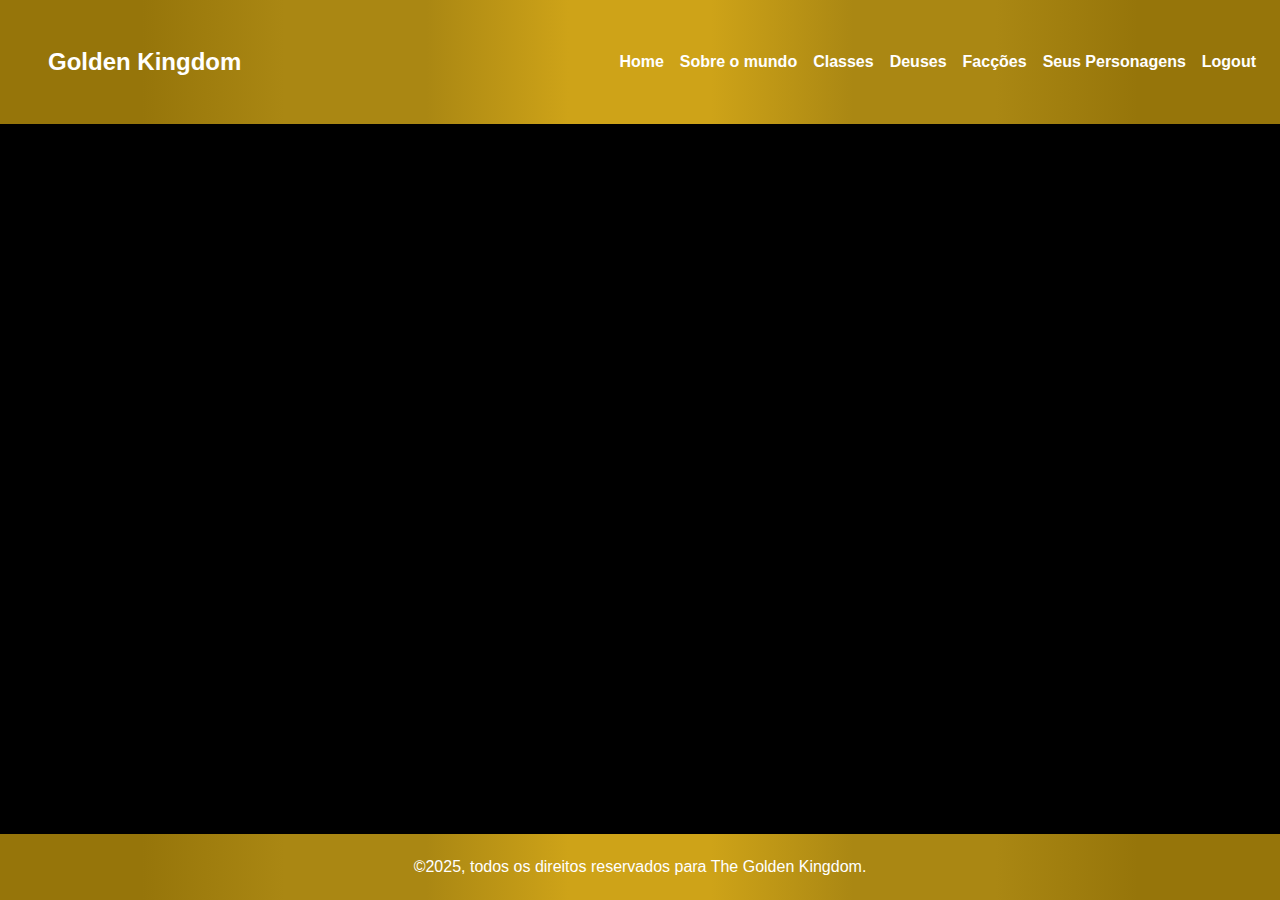
<file: index.html>
<!DOCTYPE html>
<html lang="pt-br">

<head>
    <meta charset="UTF-8">
    <meta name="viewport" content="width=device-width, initial-scale=1.0">
    <link rel="stylesheet" href="/assets/css/publico/index/index.css">
    <title>Golden Kingdom - Home</title>
</head>

<body>
    <div class="content-container">
        <div class="content-wrapper">
            <header>
                <h2>Golden Kingdom</h2>
                <nav class="navbar">
                    <ul>
                        <li>
                            <a href="">Home</a>
                        </li>
                        <li>
                            <a href="">Sobre o mundo</a>
                        </li>
                        <li>
                            <a href="">Classes</a>
                        </li>
                        <li>
                            <a href="">Deuses</a>
                        </li>
                        <li>
                            <a href="">Facções</a>
                        </li>
                        <li>
                            <a href="">Seus Personagens</a>
                        </li>
                        <li>
                            <a href="">Logout</a>
                        </li>
                    </ul>
                </nav>
            </header>
            <main>

            </main>
        </div>
        <footer class="rodape">
            <p>&copy;2025, todos os direitos reservados para The Golden Kingdom.</p>
        </footer>
    </div>
</body>

</html>
</file>
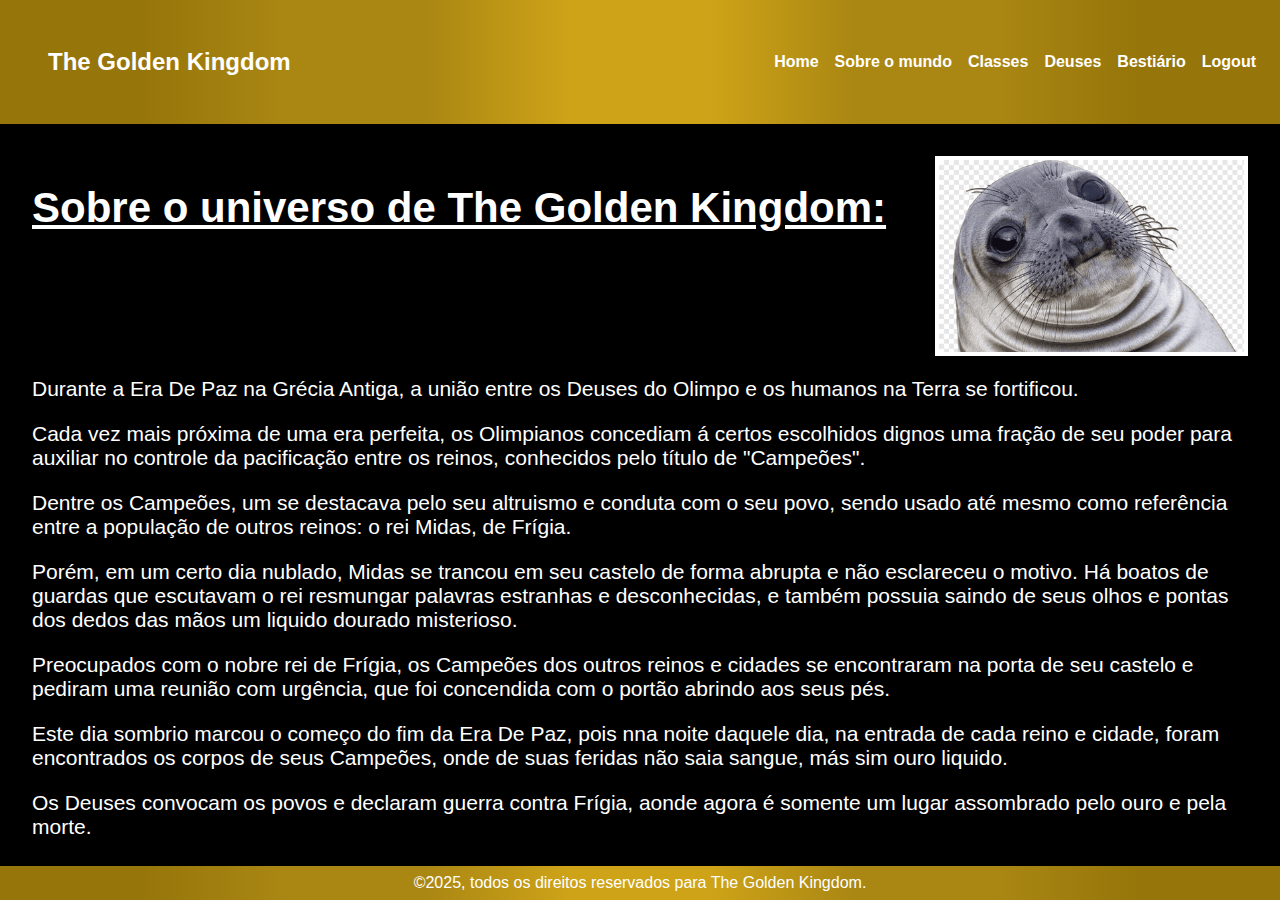
<file: publico/mundo/index.html>
<!DOCTYPE html>
<html lang="pt-br">

<head>
    <meta charset="UTF-8">
    <meta name="viewport" content="width=device-width, initial-scale=1.0">
    <link rel="stylesheet" href="../../assets/css/publico/mundo/mundo.css">
    <title>The Golden Kingdom - Mundo</title>
</head>

<body>
    <div class="content-container">
        <div class="content-wrapper">
            <header>
                <h2>The Golden Kingdom</h2>
                <nav class="navbar">
                    <ul>
                        <li>
                            <a href="">Home</a>
                        </li>
                        <li>
                            <a href="index.html">Sobre o mundo</a>
                        </li>
                        <li>
                            <a href="">Classes</a>
                        </li>
                        <li>
                            <a href="">Deuses</a>
                        </li>
                        <li>
                            <a href="">Bestiário</a>
                        </li>
                        <li>
                            <a href="">Logout</a>
                        </li>
                    </ul>
                </nav>
            </header>
            <main>
                <div class="titulo">
                    <h1>Sobre o universo de The Golden Kingdom:</h1>
                    <img src="../../assets/images/placeholder.png" alt="">
                </div>

                <div class="textos">
                    <p>Durante a Era De Paz na Grécia Antiga, a união entre os Deuses do Olimpo e os humanos na Terra se
                        fortificou.</p>
                    <p>Cada vez mais próxima de uma era perfeita, os Olimpianos concediam á certos escolhidos dignos uma
                        fração de seu poder para auxiliar no controle da pacificação entre os reinos, conhecidos pelo
                        título de "Campeões".</p>
                    <p>Dentre os Campeões, um se destacava pelo seu altruismo e conduta com o seu povo, sendo usado até
                        mesmo como referência entre a população de outros reinos: o rei Midas, de Frígia.</p>
                    <p>Porém, em um certo dia nublado, Midas se trancou em seu castelo de forma abrupta e não esclareceu
                        o motivo. Há boatos de guardas que escutavam o rei resmungar palavras estranhas e desconhecidas,
                        e também possuia saindo de seus olhos e pontas dos dedos das mãos um liquido dourado misterioso.
                    </p>
                    <p>Preocupados com o nobre rei de Frígia, os Campeões dos outros reinos e cidades se encontraram na
                        porta de seu castelo e pediram uma reunião com urgência, que foi concendida com o portão abrindo
                        aos seus pés.</p>
                    <p>Este dia sombrio marcou o começo do fim da Era De Paz, pois nna noite daquele dia, na entrada de
                        cada reino e cidade, foram encontrados os corpos de seus Campeões, onde de suas feridas não saia
                        sangue, más sim ouro liquido.</p>
                    <p>Os Deuses convocam os povos e declaram guerra contra Frígia, aonde agora é somente um lugar
                        assombrado pelo ouro e pela morte.</p>
                </div>
            </main>
        </div>
        <footer class="rodape">
            <span>&copy;2025, todos os direitos reservados para The Golden Kingdom.</span>
        </footer>
    </div>
</body>

</html>
</file>
<file: assets/css/publico/index/index.css>
@import url("/assets/css/shared/cores.css");
@import url("/assets/css/shared/footer.css");
@import url("/assets/css/shared/header.css");
@import url("/assets/css/shared/pages.css");
</file>
<file: assets/css/publico/mundo/mundo.css>
@import url("../../shared/cores.css");
@import url("../../shared/footer.css");
@import url("../../shared/header.css");
@import url("../../shared/pages.css");

h1 {
    text-decoration: underline;
}

.titulo,
.textos { 
    text-align: start;
    font-size: 21px;
}

div .img-mundo,
div .titulo {
    display: flex;
    justify-content: space-between;
}

img {
    height: 200px;
    border: 4px solid var(--border-color);
}

div .textos{
    align-items: start;
    justify-content: start;
}
</file>
